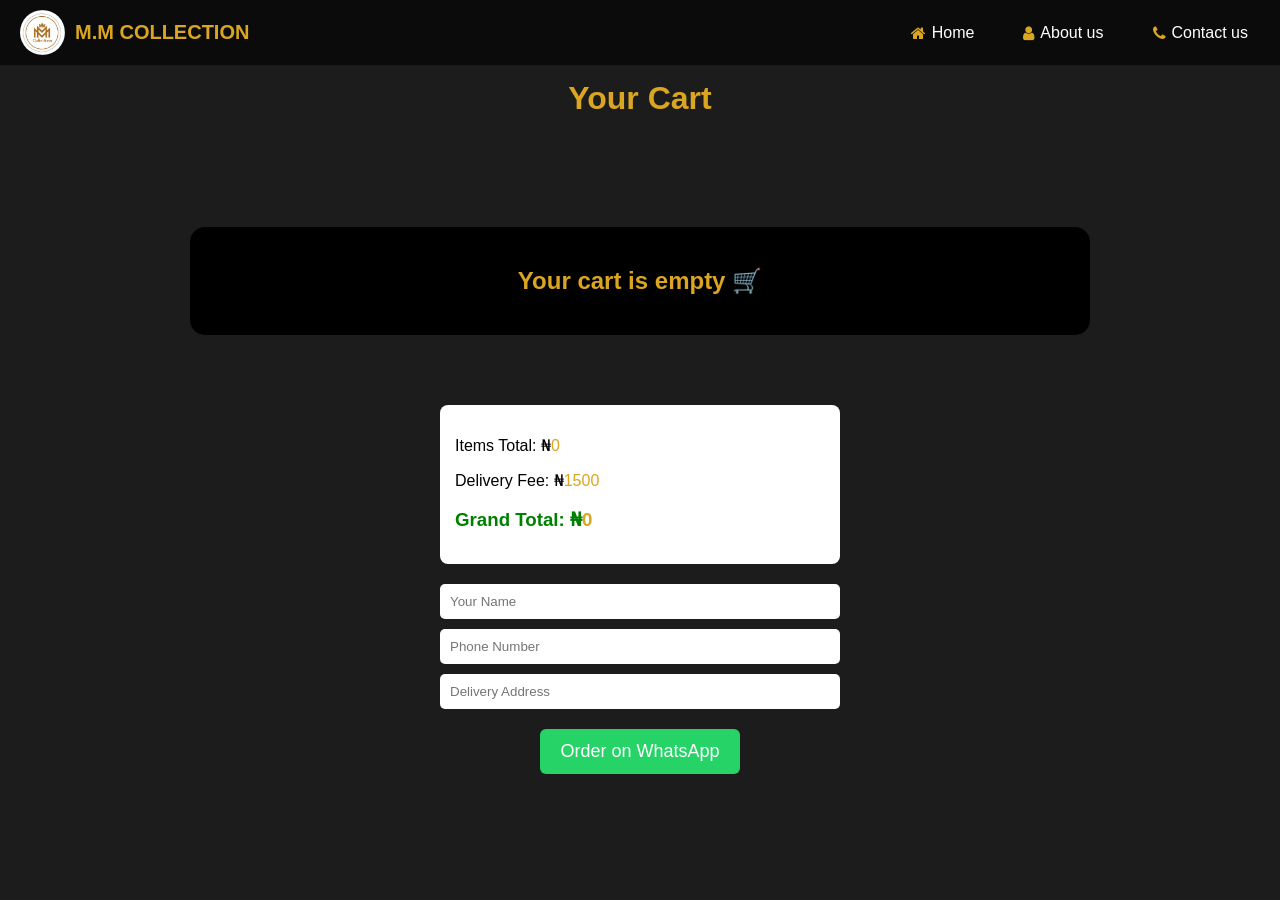
<file: Delivery page.html>
<!DOCTYPE html>
<html lang="en">
<head>
<meta charset="UTF-8">
<meta name="viewport" content="width=device-width, initial-scale=1.0">
<link rel="stylesheet" href="https://cdnjs.cloudflare.com/ajax/libs/font-awesome/4.7.0/css/font-awesome.min.css">
<title>Delivery</title>
<style>
*{
  box-sizing:border-box;
}

body{
  font-family: Arial, sans-serif;
  background:#1c1c1c;
  margin:0;
  padding:0;
  color:white;
}

/* ===== NAVBAR ===== */

.navbar{
  background:rgba(0,0,0,0.6);
  padding:10px 20px;
  display:flex;
  justify-content:space-between;
  align-items:center;
  position:fixed;
  top:0;
  left:0;
  width:100%;
  z-index:1000;
}

.brand{
  display:flex;
  align-items:center;
  gap:10px;
}

.brand img{
  width:45px;
  height:45px;
  border-radius:50%;
}

.brand span{
  color:goldenrod;
  font-size:20px;
  font-weight:bold;
}

.nav-links{
  display:flex;
  gap:25px;
}

.nav-links a{
  color:white;
  text-decoration:none;
  display:flex;
  align-items:center;
  gap:6px;
  padding:8px 12px;
}

.nav-links a i{
  color:goldenrod;
}

.nav-links a:hover{
  background:goldenrod;
  color:black;
  border-radius:6px;
}

.menu-icon{
  display:none;
  font-size:28px;
  cursor:pointer;
}

/* ===== CART AREA ===== */

#cart-items{
  max-width:900px;
  margin:110px auto 20px;
  padding:20px;
  background:black;
  border-radius:15px;
  display:flex;
  flex-direction:column;
  gap:20px;
}

.cart-item{
  display:flex;
  gap:100px;
  padding:15px;
  border-radius:10px;
  background:#1c1c1c;
  align-items:center;
  flex-wrap:wrap;
}

.cart-item img{
  width:100%;
  max-width:230px;
  border-radius:8px;
}

.cart-info{
  flex:1;
}

.cart-item h3{
  margin:0;
  color:goldenrod;
  font-size: 30px;
}

.cart-item p{
  font-size:18px;
}

/* ===== QUANTITY ===== */

.button-qtn{
  display:flex;
  gap:10px;
  font-size: 20px;
  align-items:center;
  margin:10px 100px;
  color:goldenrod
}

.qtn-box{
  width:40px;
  height:40px;
  border:none;
  border-radius:5px;
  font-size:20px;
  cursor:pointer;
}

/* ===== SELECT ===== */

.select-color,
.select-size{
  padding:8px;
  margin-top:10px;
  background-color: white;
  color: black;
}

/* ===== REMOVE BUTTON ===== */

.remove-btn{
  margin-top:10px;
  background:red;
  border:none;
  padding:10px 90px;
  color:white;
  border-radius:5px;
  cursor:pointer;
}

/* ===== TOTAL ===== */

#total-price{
  max-width:900px;
  margin:auto;
  padding:15px;
  font-size:22px;
  font-weight:bold;
  color:goldenrod;
}

/* ===== SUMMARY ===== */

.summary-box{
  max-width:400px;
  margin:20px auto;
  padding:15px;
  background:white;
  color:black;
  border-radius:8px;
}

.summary-box h3{
  color:green;
}

/* ===== FORM ===== */

.customer-form{
  max-width:400px;
  margin:20px auto;
  display:flex;
  flex-direction:column;
  gap:10px;
}

.customer-form input{
  padding:10px;
  border-radius:5px;
  border:none;
}

.checkout-btn{
  display:block;
  margin:20px auto;
  padding:12px 20px;
  font-size:18px;
  background:#25D366;
  color:white;
  border:none;
  border-radius:6px;
  cursor:pointer;
}

/* ===== LOADING ===== */

.loading-overlay{
  position:fixed;
  inset:0;
  background:rgba(0,0,0,0.7);
  display:none;
  justify-content:center;
  align-items:center;
  z-index:9999;
}

/* ===== MOBILE ===== */

@media(max-width:768px){

.nav-links{
  display:none;
  flex-direction:column;
  background:black;
  position:absolute;
  right:0;
  top:60px;
  width:220px;
}

.navbar.active .nav-links{
  display:flex;
}

.menu-icon{
  display:block;
}

.cart-item{
  flex-direction:column;
  text-align:center;
  gap: 20px;
}

.cart-item img{
  max-width:200px;
}

.cart-item h3{
  font-size:22px;
}

.cart-item p{
  font-size:16px;
}

.button-qtn{
  justify-content:center;
}

.remove-btn{
  width:100%;
  max-width:220px;
}

.brand span{
  font-size:16px;
}

}
   #grand-total, #items-total, #delivery-fee{ 
    color : goldenrod;
  }
  .loading-overlay{
position:fixed;
top:0;
left:0;
width:100%;
height:100%;
background:rgba(0,0,0,0.7);
display:none;
justify-content:center;
align-items:center;
z-index:9999;
}

.loader-box{
text-align:center;
}

.logo-wrapper{
position:relative;
width:120px;
height:120px;
margin:auto;
}

/* LOGO HEARTBEAT */
.logo-loader{
    width:100px;
    border-radius: 50%;
    margin-top: 10px;
    animation:heartbeat 1.2s infinite;
    position:relative;
    z-index:2;
}
.spinner{
    position:absolute;
    width:140px;
    height:140px;
    border:4px solid rgba(212,175,55,0.2);
    border-top:4px solid #d4af37;
    border-radius:50%;
    animation:spin 1s linear infinite;
    top:50%;
    left:50%;
    transform:translate(-50%,-50%);
}

@keyframes spin{
    0%{transform:translate(-50%,-50%) rotate(0deg);}
    100%{transform:translate(-50%,-50%) rotate(360deg);}
}

@keyframes heartbeat{
    0%{transform:scale(1);}
    25%{transform:scale(1.1);}
    40%{transform:scale(1);}
    60%{transform:scale(1.15);}
    100%{transform:scale(1);}
}

.loading-text{
margin-top:40px;
font-size:18px;
font-weight:bold;
color:goldenrod;
}


</style>
</head>
<body>
  <!-- ===== NAVBAR ===== -->
<nav class="navbar" id="navbar">

  <div class="brand">
    <img src="Photos/momy.jpg"  alt="logo">
    <span>M.M COLLECTION</span>
  </div>

  <div class="nav-links">
    <a href="Index.html"><i class="fa fa-home"></i>Home</a>
    <a href="About us.html"><i class="fa fa-user"></i> About us</a> 
    <a href="Contact us.html"><i class="fa fa-phone"></i> Contact us</a>
  </div>

  <div class="menu-icon" onclick="toggleMenu()">☰</div>
</nav>
<h1 style="margin-top: 80px; text-align: center; color: goldenrod;">Your Cart</h1>
<div style="text-align: center;" id="cart-items"></div>
<div class="total" id="total-price"></div>
<div class="summary-box">

<p>Items Total: ₦<span id="items-total">0</span></p>

<p>Delivery Fee: ₦<span id="delivery-fee">1500</span></p>

<h3>Grand Total: ₦<span id="grand-total">0</span></h3>

</div>
<div class="customer-form">

<input type="text" id="cust-name" placeholder="Your Name">

<input type="tel" id="cust-phone" placeholder="Phone Number">

<input type="text" id="cust-address" placeholder="Delivery Address">

</div>
<button  onclick="sendOrderWhatsApp()" class="checkout-btn">
Order on WhatsApp
</button>
<!-- LOADING OVERLAY -->
<div class="loading-overlay" id="loadingOverlay">
  <div class="loader-box">

    <div class="logo-wrapper">
      <div class="spinner"></div>
      <img src="Photos/momy.jpg" class="logo-loader">
    </div>

    <p class="loading-text" id="loadingText">Processing Order...</p>

  </div>
</div>
<script>
  /* MENU */
function toggleMenu() {
  document.getElementById("navbar").classList.toggle("active");
}

function getCart(){
  return JSON.parse(sessionStorage.getItem("cart")) || [];
}

function saveCart(cart){
  sessionStorage.setItem("cart", JSON.stringify(cart));
}

let cart = getCart();

let container = document.getElementById("cart-items");
let totalEl = document.getElementById("total-price");

function renderCart(){

  container.innerHTML = "";

  let total = 0;

  if(cart.length === 0){

    container.innerHTML = "<h2 style='color: goldenrod;'>Your cart is empty 🛒</h2>";

    totalEl.innerText = "";

    return;
  }

  cart.forEach((item,index)=>{

    let subtotal = item.price * item.quantity;

    total += subtotal;
container.innerHTML += `
<div class="cart-item">
  <img src="${item.image}" width="100">
  <div>
    <h3>${item.name}</h3>
    <p>Price: ₦${item.price}</p>
    <p>Code: ${item.code}</p>
    ${item.size ? `<p>Size: ${item.size}</p>` : ""}

    <div class="button-qtn">
      <button class="qtn-box" onclick="decreaseQty(${index})">−</button>
      <span>${item.quantity}</span>
      <button class="qtn-box" onclick="increaseQty(${index})">+</button>
    </div>

<select class="select-color" onchange="updateColor(${index}, this.value)">
${item.colors.map(c =>
  `<option value="${c}" ${c===item.color ? "selected" : ""}>${c}</option>`
).join("")}
</select>
    <!-- Size select -->
${item.size ? `
<select onchange="updateSize(${index}, this.value)">
${item.sizes.map(s =>
  `<option value="${s}" ${s===item.size ? "selected" : ""}>${s}</option>`
).join("")}
</select>
` : ""}

    <p>Subtotal: ₦${item.price * item.quantity}</p>
    <button class="remove-btn" onclick="removeItem(${index})">
      Remove
    </button>
  </div>
</div>
`;
  });

  totalEl.innerText = "Total: ₦" + total;

  saveCart(cart);
  let deliveryFee = 1500;

document.getElementById("items-total").textContent = total;

document.getElementById("delivery-fee").textContent = deliveryFee;

document.getElementById("grand-total").textContent = total + deliveryFee;
}
function updateColor(index, newColor){
  cart[index].color = newColor;
  sessionStorage.setItem("cart", JSON.stringify(cart));
  renderCart();
}

function updateSize(index, newSize){
  cart[index].size = newSize;
  sessionStorage.setItem("cart", JSON.stringify(cart));
  renderCart();
}
function increaseQty(index){

  cart[index].quantity++;

  renderCart();

}

function decreaseQty(index){

  if(cart[index].quantity > 1){

  cart[index].quantity--;

  renderCart();

  }

}

function removeItem(index){

  cart.splice(index,1);

  sessionStorage.setItem("cart", JSON.stringify(cart));

  renderCart();

}
renderCart();
//ODER SECTION//
function sendOrderWhatsApp(){
document.getElementById("loadingOverlay").style.display = "flex";
let cart = JSON.parse(sessionStorage.getItem("cart")) || [];

if(cart.length === 0){
alert("Your cart is empty");
return;
}

let name = document.getElementById("cust-name").value;
let phone = document.getElementById("cust-phone").value;
let address = document.getElementById("cust-address").value;

let message = "🛍️ *MM COLLECTION STORE* %0A%0A";

message += "Customer Name: " + name + "%0A";
message += "Phone: " + phone + "%0A";
message += "Address: " + address + "%0A%0A";

message += "*Order List* %0A";

let total = 0;

cart.forEach((item,index)=>{

let subtotal = item.price * item.quantity;
total += subtotal;

message +=
(index+1)+". "+item.name+
"%0AColor: "+item.color+
(item.size ? "%0ASize: "+item.size : "") +
"%0AQty: "+item.quantity+
"%0APrice: ₦"+item.price+
"%0ACode: "+item.code+
"%0ASubtotal: ₦"+subtotal+
"%0AImage: "+item.image+
"%0A%0A";

});

let deliveryFee = 1500;

let grandTotal = total + deliveryFee;

message += "--------------------%0A";
message += "Items Total: ₦"+total+"%0A";
message += "Delivery Fee: ₦"+deliveryFee+"%0A";
message += "💰 *Grand Total: ₦"+grandTotal+"*%0A%0A";

message += "Thank you for shopping with us 🙏";

let storePhone = "2347038094555";

let url = "https://wa.me/"+storePhone+"?text="+message;
setTimeout(function(){

document.getElementById("loadingText").textContent = "Order Successful ✅";

setTimeout(function(){

window.open(url,"_blank");

sessionStorage.removeItem("cart");

location.reload();

},1500);

},2000);
}


    
</script>
</body>
</html>
</file>
